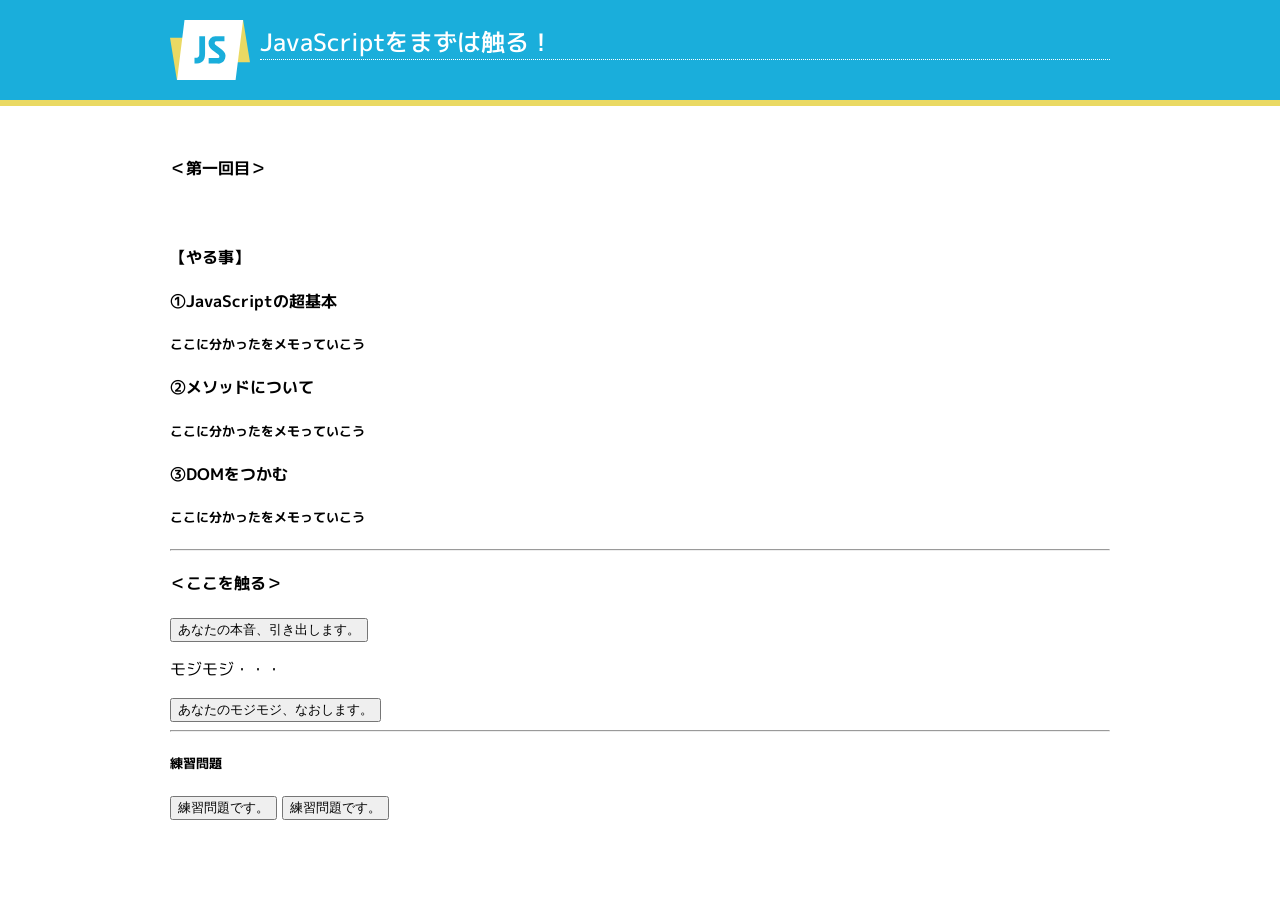
<file: JavaScript/JavaScript/_Source/Lesson01/index.html>
<!doctype html>
<html>

<head>
    <meta charset="UTF-8">
    <meta name="viewport" content="width=device-width,initial-scale=1">
    <title>JavaScript1回目</title>
    <link rel="shortcut icon" href="../../_common/images/favicon.ico">
    <link href="https://fonts.googleapis.com/css?family=M+PLUS+1p:400,500" rel="stylesheet">
    <link href="../../_common/css/style.css" rel="stylesheet">
</head>

<body>
    <header>
        <div class="container">
            <h1>JavaScriptをまずは触る！</h1>
        </div>
    </header>
    <main>
        <div class="container">
            <section>

                <!-------------------------------------->
                <h4>＜第一回目＞</h4>　
                <h4>【やる事】</h4>
                <h4>①JavaScriptの超基本</h4>
                <h5>
                    ここに分かったをメモっていこう
                </h5>
                <h4>②メソッドについて</h4>
                <h5>
                    ここに分かったをメモっていこう
                </h5>
                <h4>③DOMをつかむ</h4>
                <h5>
                    ここに分かったをメモっていこう
                </h5>
                <!-------------------------------------->
                <hr>


                <!-------------授業ではこの部分を触れるよ。------------>
                <h4>＜ここを触る＞</h4>
                <button onclick='lesson01()' id="push">あなたの本音、引き出します。</button>

                <p id="mojimoji">モジモジ・・・</p>
                <button onclick='lesson02()' id="push">あなたのモジモジ、なおします。</button>
                <!--
                    <img id="img1" src="./img/cat.jpg">
                -->
                
                <hr>
                <!----------------------------------------------->


                <!-----------  ここから練習問題ブロック------------>
                <h5>練習問題</h5>
                <button   onclick='practice01()' dblclickid=='practice01()' "practice" onmouseover='practice01()'>練習問題です。</button>
                <button onmouseover='practice01()' id="practice">練習問題です。</button>
                <!--
                    <img src="./img/cat.jpg">
                -->
                <!----------------------------------------------->
            </section>
        </div><!-- /.container -->
    </main>
    <script src="../../_common/scripts/jquery-3.4.1.min.js"></script>
    <script src="script.js"></script>
    <script src="practice.js"></script>
</body>

</html>
</file>
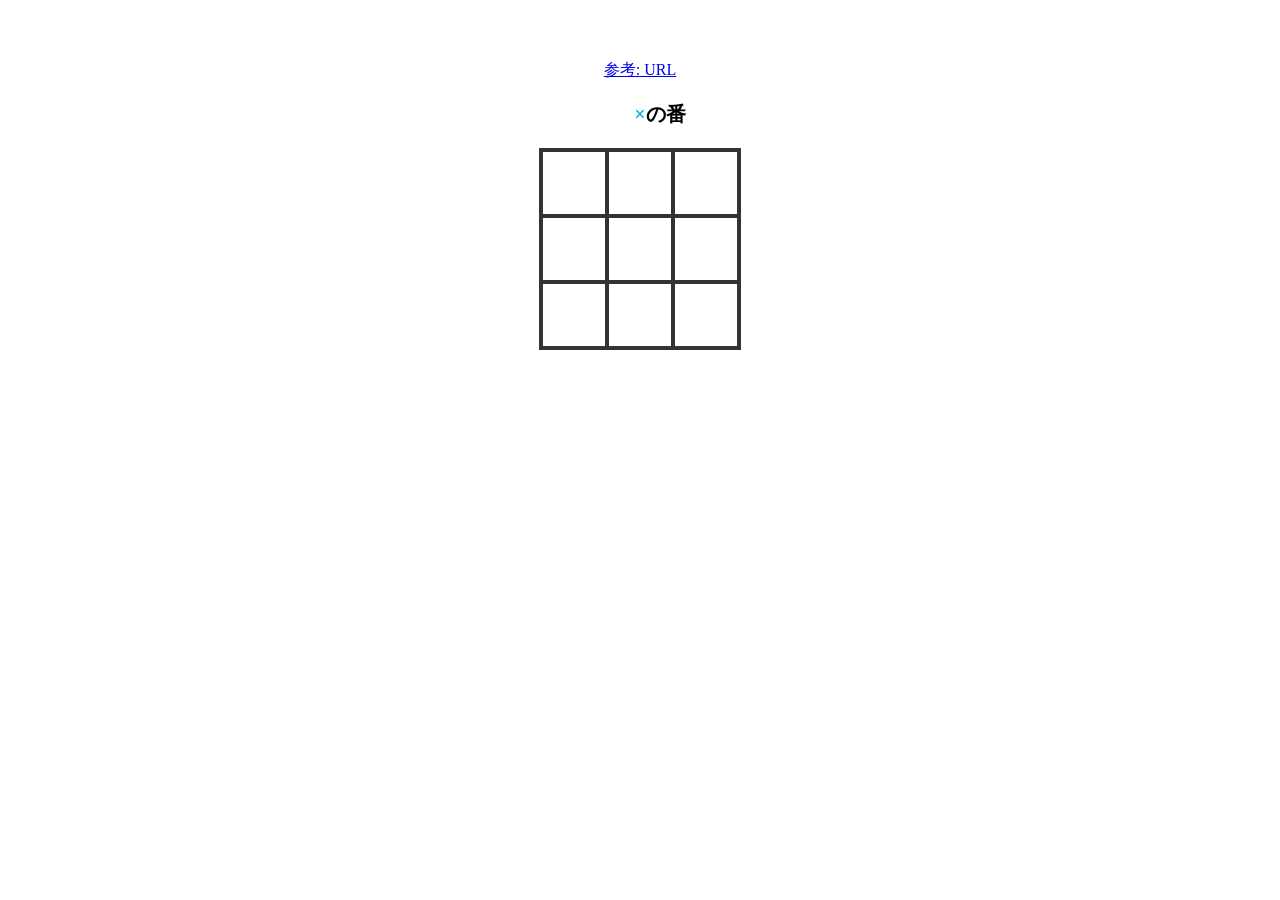
<file: JavaScript/JavaScript/_Source/kadai01/marubatu.html>
<!doctype html>
<html lang="ja">
  <head>
    <meta charset="UTF-8" />
    <title>[Sample]○×ゲーム</title>
    <link href="move.css" rel="stylesheet" />
  </head>
  <body>
    <div class="wrapper">
      <div class="game-container">
        <a href="https://www.hypertextcandy.com/tic-tac-toe-1" target="_blank">参考: URL</a>
        <div class="message-container">
          <ul class="message-list">
            <li id="maru-turn" class="js-hidden">
              <span class="maru">○</span>の番
            </li>
            <li id="batsu-turn">
              <span class="batsu">×</span>の番
            </li>
            <li id="maru-win" class="js-hidden">
              <span class="maru">○</span>の勝ち！
            </li>
            <li id="batsu-win" class="js-hidden">
              <span class="batsu">×</span>の勝ち！
            </li>
            <li id="draw" class="js-hidden">
              引き分け
            </li>
          </ul>
        </div>

        <div class="squares-container">
          <div class="squares-box">
            <!-- 1行め -->
            <div id="1-1" class="square"></div>
            <div id="1-2" class="square"></div>
            <div id="1-3" class="square"></div>
            <!-- 2行め -->
            <div id="2-1" class="square"></div>
            <div id="2-2" class="square"></div>
            <div id="2-3" class="square"></div>
            <!-- 3行め -->
            <div id="3-1" class="square"></div>
            <div id="3-2" class="square"></div>
            <div id="3-3" class="square"></div>
          </div>
        </div>

        <div class="btn-container">
          <div class="js-hidden" id="reset-btn">
            <span class="btn btn-reset">もう一回遊ぶ</span>
          </div>
        </div>

      </div>
    </div>
    <script src="move.js"></script>
  </body>
</html>
</file>
<file: JavaScript/JavaScript/_common/css/style.css>
@charset "UTF-8";

html {
    font-size: 16px;
}
html, body {
    height: 100%;
}
body *, ::before, ::after {
    box-sizing: border-box;
}
body {
    margin: 0;
    font-family: 'M PLUS 1p', sans-serif;
    font-weight: 400;
    background-color: #fff;
    color: #000;
}
.container {
    max-width: 1000px;
    margin: 0 auto;
    padding: 16px;
}
@media (min-width: 768px) {
    .container {
        max-width: 1000px;
        margin: 0 auto;
        padding: 30px;
    }
}
header {
    background-color: #1aaedb;
    border-bottom: #ead963 6px solid;
}
header .container {
    min-height: 60px;
    padding-top: 0;
    padding-bottom: 0;
    padding-left: 76px;
    background-image: url(../images/logo.svg);
    background-repeat: no-repeat;
    background-size: 53px;
    background-position: 16px 10px;
}
@media (min-width: 768px) {
    header .container {
        min-height: 100px;
        padding-left: 120px;
        background-size: 80px;
        background-position: 30px 20px;
    }
}
header .container h1,
header .container h2 {
    margin: 0;
    color: #fff;
    line-height: 1;
}
header .container h1 {
    padding: 15px 0 4px 0;
    border-bottom: 1px dotted #fff;
    font-size: 16px;
    font-weight: 500;
}
header .container h2 {
    padding: 5px 0 0 0;
    font-size: 10px;
    font-weight: 400;
}
@media (min-width: 768px) {
    header .container h1 {
        padding: 30px 0 5px 0;
        font-size: 24px;
    }
    header .container h2 {
        padding: 6px 0 0 0;
        font-size: 14px;
    }
}
main {
    min-height: calc(100% - 156px);
}
main .container {
    margin: 0 auto;
    background-color: #fff;
}
footer {
    background-color: #1aaedb;
}
footer .container {
    min-height: 50px;
    padding-top:10px;
    padding-bottom:10px;
    color: #fff;
    font-size: 12px;
    text-align: right;
}
@media (min-width: 768px) {
    footer .container {
        min-height: 50px;
        padding-top: 15px;
        padding-bottom: 15px;
    }
}
footer .container p {
    margin: 0;
}
a {
    color: #ed8a29;
    text-decoration: none;
}
a:hover {
    color: #ffb974;
    text-decoration: underline;
}
</file>
<file: JavaScript/JavaScript/_Source/kadai01/move.css>
html {
  box-sizing: border-box;
  font-size: 16px;
}
*, *::before, *::after {
  box-sizing: border-box;
}
li {
  list-style: none;
}
body {
  margin: 0;
  line-height: normal;
}
h1 {
  margin: 20px 0;
  font-size: 2rem;
  font-weight: bold;
}
.wrapper {
  max-width: 1024px;
  margin: 0 auto;
  padding: 0 10px;
  text-align: center;
}
.game-container {
  padding: 60px 0;
}
.message-container {
  margin-bottom: 20px;
  font-size: 1.25rem;
  font-weight: bold;
}
.batsu {
  color: #00b0f0;
}
.maru {
  color: #ff0000;
}
.js-hidden {
  display: none;
}
.squares-container {
  margin: 0 auto;
  width: 202px;
}
.squares-box {
  width: 202px;
  height: 202px;
  display: flex;
  flex-wrap: wrap;
  border: solid 2px #333;
}
.square {
  position: relative;
  width: calc(198px / 3);
  height: calc(198px / 3);
  border: solid 2px #333;
}
.js-maru-checked::before {
  content: '';
  width: 50px;
  height: 50px;
  border: solid 8px #ff0000;
  border-radius: 50%;
  position: absolute;
  top: 50%;
  left: 50%;
  transform: translate(-50%, -50%);
}
.js-batsu-checked::before {
  content: '';
  width: 50px;
  height: 8px;
  margin: auto;
  background-color: #00b0f0;
  border-radius: 4px;
  position: absolute;
  top: 50%;
  left: 50%;
  transform: translate(-50%, -50%) rotate(45deg);
}
.js-batsu-checked::after {
  content: '';
  width: 8px;
  height: 50px;
  margin: auto;
  background-color: #00b0f0;
  border-radius: 4px;
  position: absolute;
  top: 50%;
  left: 50%;
  transform: translate(-50%, -50%) rotate(45deg);
}
.btn-container {
  padding-top: 40px;
}
.btn {
  display: inline-block;
  width: 150px;
  padding: 10px 20px;
  border-radius: 5px;
  cursor: pointer;
}
.btn-reset {
  color: #fff;
  background-color: #ffc000;
  font-weight: bold;
}
.btn-reset:hover {
  background-color: #ffd347;
  transition-duration: 0.4s;
}

/* JS連動 */
.js-unclickable {
  pointer-events: none;
}
.js-highLight {
  background-color: #fff2cc;
}
</file>
